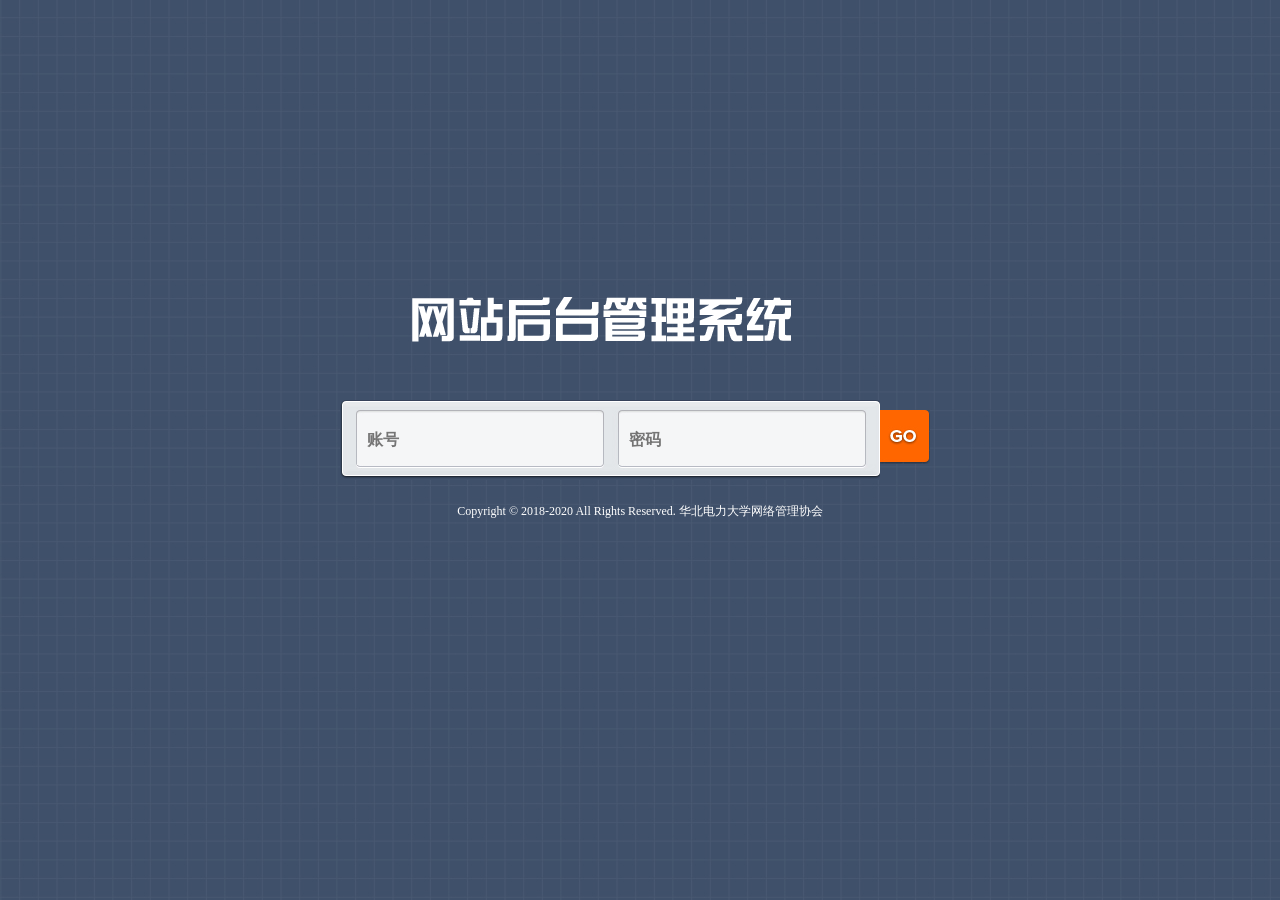
<file: application/Admin/view/index/index.html>
﻿<!DOCTYPE html>
<html>
<head>

	<meta charset="utf-8">
	<title>华北电力大学电力工程系教师招聘后台管理登录界面</title>
	<meta name="keywords" content="华北电力大学,后台登录界面,教师招聘,华北电力大学电力工程系,教师招聘,登录">
	<meta name="description" content="华北电力大学电力工程系教师招聘后台管理界面是为了查看报名教师的信息的后台登录界面">
	<meta name="viewport" content="width=device-width">
	<link href="/public/css/base.css" rel="stylesheet">
	<link href="/public/css/admin.css" rel="stylesheet">

</head>
<body>

<div class="login">
	<form action="admin/index/loginCheck" method="post" id="form">
		<div class="logo"></div>
		<div class="login_form">
			<div class="user">
				<input class="text_value" value="" name="username" type="text" id="username" placeholder="账号">
				<input class="text_value" value="" name="password" type="password" id="password" placeholder="密码">
			</div>
			<button class="button" id="submit" type="submit">登录</button>
		</div>
	</form>
	<footer>
		 Copyright © 2018-2020 All Rights Reserved.
		<a href="http://202.206.223.121：8081" target="_blank" title="NMC">华北电力大学网络管理协会 </a>
	</footer>
</div>

</body>
</html>
</file>
<file: public/css/base.css>
/* reset */
html, body, h1, h2, h3, h4, h5, h6, div, dl, dt, dd, ul, ol, li, p, blockquote, pre, hr, figure, table, caption, th, td, form, fieldset, legend, input, button, textarea, menu { margin: 0; padding: 0; }
header, footer, section, article, aside, nav, hgroup, address, figure, figcaption, menu, details { display: block; }
table { border-collapse: collapse; border-spacing: 0; }
caption, th { text-align: left; font-weight: normal; }
html, body, fieldset, img, iframe, abbr { border: 0; }
i, cite, em, var, address, dfn { font-style: normal; }
[hidefocus], summary {
outline:0;
}
li { list-style: none; }
h1, h2, h3, h4, h5, h6, small { font-size: 100%; }
sup, sub { font-size: 83%; }
pre, code, kbd, samp { font-family: inherit; }
q:before, q:after { content: none; }
textarea { overflow: auto; resize: none; }
label, summary { cursor: default; }
a, button { cursor: pointer; }
h1, h2, h3, h4, h5, h6, em, strong, b { font-weight: bold; }
del, ins, u, s, a, a:hover { text-decoration: none; }
body, textarea, input, button, select, keygen, legend { font: 12px/1.14 arial, \5b8b\4f53; color: #333; outline: 0; }
body { background: #fff; }
a, a:hover { color: #333; }
/* function */
.f-cb:after, .f-cbli li:after { display: block; clear: both; visibility: hidden; height: 0; overflow: hidden; content: "."; }
.f-cb, .f-cbli li { zoom: 1; clear: both; }
.f-ib { display: inline-block; *display:inline;
*zoom:1;
}
.f-dn { display: none; }
.f-db { display: block; }
.f-fl { float: left; }
.f-fr { float: right; }
.f-pr { position: relative; }
.f-prz { position: relative; zoom: 1; }
.f-oh { overflow: hidden; }
.f-ff0 { font-family: arial, \5b8b\4f53; }
.f-ff1 { font-family: "Microsoft YaHei", \5fae\8f6f\96c5\9ed1, arial, \5b8b\4f53; }
.f-fs1 { font-size: 12px; }
.f-fs2 { font-size: 14px; }
.f-fwn { font-weight: normal; }
.f-fwb { font-weight: bold; }
.f-tal { text-align: left; }
.f-tac { text-align: center; }
.f-tar { text-align: right; }
.f-taj { text-align: justify; text-justify: inter-ideograph; }
.f-vam, .f-vama * { vertical-align: middle; }
.f-wsn { word-wrap: normal; white-space: nowrap; }
.f-pre { overflow: hidden; text-align: left; white-space: pre-wrap; word-wrap: break-word; word-break: break-all; }
.f-wwb { white-space: normal; word-wrap: break-word; word-break: break-all; }
.f-ti { overflow: hidden; text-indent: -30000px; }
.f-ti2 { text-indent: 2em; }
.f-lhn { line-height: normal; }
.f-tdu, .f-tdu:hover { text-decoration: underline; }
.f-tdn, .f-tdn:hover { text-decoration: none; }
.f-toe { overflow: hidden; word-wrap: normal; white-space: nowrap; text-overflow: ellipsis; }
.f-csp { cursor: pointer; }
.f-csd { cursor: default; }
.f-csh { cursor: help; }
.f-csm { cursor: move; }
.f-usn { -webkit-user-select: none; -moz-user-select: none; -ms-user-select: none; -o-user-select: none; user-select: none; }
.f-w50 { width:50%}
.f-sep5 { height:5px;}
.f-sep10 { height:10px;}
/* 标题文本-默认大小继承 */
.u-tt { font-family: 'microsoft yahei', sans-serif; }
.u-tt-sm { font-size: 12px; }
.u-tt-md { font-size: 14px; }
.u-tt-lg { font-size: 16px; }
.u-tt-xl { font-size: 18px; }
/* 标记样式 */
.u-label { display: inline-block;  *display: inline; *zoom: 1; padding: 1px 4px 2px; font-size: 10.152px; font-weight: bold; line-height: 15px; color: #ffffff; vertical-align: middle; white-space: nowrap; text-shadow: 0 -1px 0 rgba(0, 0, 0, 0.25); background-color: #999999; -webkit-border-radius: 3px; -moz-border-radius: 3px; border-radius: 3px; }
.u-label:hover { color: #ffffff; text-decoration: none; }
.u-label-important { background-color: #fe0000; }
.u-label-important:hover { background-color: #cb0000; }
.u-label-warning { background-color: #f89406; }
.u-label-warning:hover { background-color: #c67605; }
.u-label-success { background-color: #5cbc5c; }
.u-label-success:hover { background-color: #50b150; }
.u-label-info { background-color: #245c7b; }
.u-label-info:hover { background-color: #245c7b; }
.u-label-inverse { background-color: #333333; }
.u-label-inverse:hover { background-color: #1a1a1a; }
.u-badge { padding: 1px 9px 2px; font-size: 11.100000000000001px; font-weight: bold; white-space: nowrap; color: #ffffff; background-color: #999999; -webkit-border-radius: 9px; -moz-border-radius: 9px; border-radius: 9px; }
.u-badge:hover { color: #ffffff; text-decoration: none; cursor: pointer; }
.u-badge-error { background-color: #fe0000; }
.u-badge-error:hover { background-color: #cb0000; }
.u-badge-warning { background-color: #f89406; }
.u-badge-warning:hover { background-color: #c67605; }
.u-badge-success { background-color: #5cbc5c; }
.u-badge-success:hover { background-color: #50b150; }
.u-badge-info { background-color: #245c7b; }
.u-badge-info:hover { background-color: #245c7b; }
.u-badge-inverse { background-color: #333333; }
.u-badge-inverse:hover { background-color: #1a1a1a; }

/* 通用自定义按钮-默认蓝色 */
.buttons .u-btn{ margin-left:10px;}
.u-btn{display:inline-block;*display:inline;*zoom:1;*overflow:visible;-webkit-box-sizing:content-box;-moz-box-sizing:content-box;box-sizing:content-box;padding:0 12px;height:28px;line-height:28px;border:1px solid #3e3e3e;  font-size:12px;letter-spacing:1px;word-spacing:normal;text-align:center;vertical-align:middle;cursor:pointer;box-shadow:inset 0 1px 0 rgba(255,255,255,0.2);text-shadow:0 -1px rgba(0,0,0,0.2);background:#245c7b;background:-webkit-gradient(linear,0% 0%,0% 100%,from(#245c7b),to(#184a6a));background:-webkit-linear-gradient(#245c7b,#184a6a);background:-moz-linear-gradient(#245c7b,#184a6a);background:-ms-linear-gradient(#245c7b,#184a6a);background:linear-gradient(#245c7b,#184a6a);border-radius:3px;}
button.u-btn{*height:30px;_line-height:25px;}
.u-btn,.u-btn:hover{color:#fff;text-decoration:none;}
.u-btn:hover,.u-btn:focus{background:#2d6a89;}
.u-btn:active{box-shadow:inset 0 1px 4px rgba(0,0,0,0.2);}
.u-btn::-moz-focus-inner{padding:0;margin:0;border:0;}
.u-btn .btntxt{margin-right:3px;_vertical-align:middle;}
.u-btn .btnsel{display:inline-block;*display:inline;*zoom:1;width:0;height:0;overflow:hidden;vertical-align:middle;border-style:solid dashed dashed;border-width:4px 4px 0;border-color:rgba(255,255,255,0.8) transparent transparent;}
.u-btn:hover .btnsel,.u-btn:focus .btnsel{border-top-color:rgba(255,255,255,1);}

/* 较大 */
.u-btn-lg{padding:0 15px;height:36px;line-height:36px;font-size:18px;}
button.u-btn-lg{*height:38px;_line-height:33px;}
.u-btn-lg .btnsel{border-width:5px 5px 0;}
/* 较小 */
.u-btn-sm{padding:0 10px;height:22px;line-height:22px;}
button.u-btn-sm{*height:24px;_line-height:19px;}
/* 红色 */
.u-btn-c1{border-color:#9f161b;background:#de2027;background:-webkit-gradient(linear,0% 0%,0% 100%,from(#ee232a),to(#cc1c23));background:-webkit-linear-gradient(#ee232a,#cc1c23);background:-moz-linear-gradient(#ee232a,#cc1c23);background:-ms-linear-gradient(#ee232a,#cc1c23);background:linear-gradient(#ee232a,#cc1c23);}
.u-btn-c1:hover,.u-btn-c1:focus{background:#cc1c23;}
/* 黄色 */
.u-btn-c2{border-color:#e1962d;background:#faa42b;background:-webkit-gradient(linear,0% 0%,0% 100%,from(#fbb149),to(#f8960a));background:-webkit-linear-gradient(#fbb149,#f8960a);background:-moz-linear-gradient(#fbb149,#f8960a);background:-ms-linear-gradient(#fbb149,#f8960a);background:linear-gradient(#fbb149,#f8960a);}
.u-btn-c2:hover,.u-btn-c2:focus{background:#f8960a;}
/* 绿色 */
.u-btn-c3{border-color:#52a552;background:#5cbc5c;background:-webkit-gradient(linear,0% 0%,0% 100%,from(#68c668),to(#50b150));background:-webkit-linear-gradient(#68c668,#50b150);background:-moz-linear-gradient(#68c668,#50b150);background:-ms-linear-gradient(#68c668,#50b150);background:linear-gradient(#68c668,#50b150);}
.u-btn-c3:hover,.u-btn-c3:focus{background:#50b150;}
/* 灰色 */
.u-btn-c4{border-color:#d0d0d0;text-shadow:0 1px rgba(255,255,255,0.8);background:#f3f3f3;background:-webkit-gradient(linear,0% 0%,0% 100%,from(#fefefe),to(#e7e7e7));background:-webkit-linear-gradient(#fefefe,#e7e7e7);background:-moz-linear-gradient(#fefefe,#e7e7e7);background:-ms-linear-gradient(#fefefe,#e7e7e7);background:linear-gradient(#fefefe,#e7e7e7);}
.u-btn-c4,.u-btn-c4:hover{color:#333;}
.u-btn-c4:hover,.u-btn-c4:focus{background:#e7e7e7;}
.u-btn-c4 .btnsel{border-top-color:rgba(0,0,0,0.6);}
.u-btn-c4:hover .btnsel,.u-btn-c4:focus .btnsel{border-top-color:rgba(0,0,0,1);}

/* 通用自定义按钮组合 */
.u-btns{display:inline-block;*display:inline;*zoom:1;position:relative;padding-left:1px;}
.u-btns .u-btn{float:left;margin-left:-1px;border-radius:0;}
.u-btns .u-btn:first-child{border-radius:5px 0 0 5px;}
.u-btns .u-btn:nth-last-of-type(1){border-radius:0 5px 5px 0;}
.u-btns .u-btn:only-of-type{border-radius:5px;}

/* 数据表格-格边框 */
.m-table{table-layout:fixed;width:100%;line-height:1.5;}
.m-table th,.m-table td{padding:15px 0px; padding-left:10px;border:1px solid #eee;}
.m-table th{font-weight:bold;  font-size:12px; border:1px solid #eee; color:#666}
.m-table tbody tr:nth-child(2n){background:#fcfcfc;}
.m-table tbody tr:hover{background:#f5f5f5 !important;}
.m-table .cola{width:110px;}
.m-table .colb{width:200px;}
.m-table .operating { padding-right:10px;}
.m-table td a:hover { color:#069}

/* 数据表格-行边框*/
.m-table-row th,.m-table-row td{border-width:0 0 1px;}
/* 数据表格-圆角*/
.m-table-rds{border-collapse:separate;border:1px solid #ddd;border-width:0 1px 1px 0;border-radius:3px;}
.m-table-rds th,.m-table-rds td{border-width:1px 0 0 1px;}
.m-table-rds > :first-child > :first-child > :first-child{border-top-left-radius:5px;}
.m-table-rds > :first-child > :first-child > :last-child{border-top-right-radius:5px;}
.m-table-rds > :last-child > :last-child > :first-child{border-bottom-left-radius:5px;}
.m-table-rds > :last-child > :last-child > :last-child{border-bottom-right-radius:5px;}

/* 含标题和Tab的模块头部-默认不定宽 */
.m-hd{height:35px;line-height:35px;padding:1px 0 0;border-bottom:1px solid #ddd;}
.m-hd h2,.m-hd ul,.m-hd li{float:left;display:inline;}
.m-hd h2{margin:0 20px 0 0;font-size:14px;}
.m-hd ul{margin-left:-5px;}
.m-hd li{ position:relative;margin:-1px 0 0 5px;}
.m-hd li .icon { line-height:13px;}
.m-hd li a,.m-hd li a:hover{text-decoration:none;color:#666;}
.m-hd li a{float:left;padding:0 15px;border:1px solid #ddd;border-bottom:0;text-align:center;font-size:12px;background:#f8f8f8;}
.m-hd li a:hover{background:#fff;}
.m-hd li .z-crt {position:relative;padding-bottom:1px;margin-bottom:-1px;background:#fff;}
.m-hd .more{float:right;margin-left:10px;}
/* 有背景 */
.m-hd-bg{background:#f7f7f7; }
/* tab无缝 */
.m-hd-sl li{margin-left:-1px;}
.m-hd-sl li a{border-radius:0;}
.m-hd-sl li:first-child a{border-top-left-radius:5px;}
.m-hd-sl li:last-child a{border-top-right-radius:5px;}
/* tab居右 */
.m-hd-rt h2{margin-right:0;}
.m-hd-rt ul{float:right;}
/* tab较小 */
.m-hd-sm{height:25px;line-height:25px;}
.m-hd-sm h2{font-size:14px;}
.m-hd-sm li a{padding:0 10px;font-size:12px;}
/* tab定宽 */
.m-hd-fw li a{width:78px;padding:0;}

/* 简易表单 */
.m-form{line-height:29px;color:#555;}
.m-form legend{font-size:14px;font-weight:bold;}
.m-form .formitm{ line-height: 30px; padding-top: 10px; padding-right: 0; padding-bottom: 10px; padding-left: 0; border-bottom:1px solid #eee }
.m-form .formitm-1{padding-left:140px; padding-bottom:30px;}
.m-form .lab{float:left;width:120px;margin-right:-120px;text-align:right; color:#333}
.m-form .ipt{margin-left:140px;}
.m-form .ipt *{vertical-align:middle;}
.m-form .ipt a,.m-form .ipt a:hover{text-decoration:none;color:#3891eb;}
.m-form .ipt img{height:32px;margin:0 15px 0 5px;}
.m-form .ipt .domain{margin:0 0 0 5px;font-weight:bold;color:#777;}
.m-form .ipt p{height:22px;line-height:22px;color:#999;}
.m-form .txt {display: inline-block;  *display: inline; *zoom: 1; width:310px}
.m-form .load { padding-left:20px;}
.m-form .tip{padding-top:10px;}
.m-form .tip input{margin:0 5px 3px 0;}
.m-form select { padding:4px;  border: 1px solid #D9D9D9; border-top-color: #c0c0c0;}
/* 文本输入框 */
.u-ipt{ width: 300px; padding: 4px; height: 17px; border: 1px solid #D9D9D9; border-top-color: #c0c0c0; line-height: 17px; color: #333; background: #fff; margin:0px; }
/* 文本输入框-窄 */
.u-ipt-1{width:80px;}
.u-ipt-2{width:50px;}
.u-ipt-3{width:100px;}
/* 文本输入框-出错 */
.u-ipt-err{border-color:#c00 #e00 #e00; color:}
.u-itt {width: 300px; padding: 4px; height: 60px; border: 1px solid #D9D9D9; border-top-color: #c0c0c0; line-height: 17px; color: #333; background: #fff; }
.u-editor { width:100%; height:300px;}
.u-ico { display: inline-block;  *display: inline; *zoom: 1; background-color:#f5f5f5; padding: 4px; padding-left:10px; padding-right:10px; height: 17px; line-height:17px; border: 1px solid #D9D9D9; border-left:0px; }
.u-ico .icon {font-size:13px; position:relative; top:-2px; }
.inplace_field { padding: 4px; border: 1px solid #D9D9D9; border-top-color: #c0c0c0; line-height: 17px; color: #333; background: #fff;  margin-right:10px; width:auto}
.m-form .u-btn { margin-right:10px;}
.u-editor-tool { background-color: #ebeff2; padding: 5px; border-right-width: 1px; border-bottom-width: 1px; border-left-width: 1px; border-right-style: solid; border-bottom-style: solid; border-left-style: solid; border-right-color: #cbd2d8; border-bottom-color: #cbd2d8; border-left-color: #cbd2d8; }

/* 普通翻页器-默认居中 */
.m-page{text-align:center;line-height:32px;font-size:0;letter-spacing:-0.307em;word-wrap:normal;white-space:nowrap;color:#999;}
.m-page a,.m-page i{display:inline-block;vertical-align:top;padding:0 12px;margin-left:-1px;border:1px solid #ddd;font-size:12px;letter-spacing:normal;text-shadow:0 1px #fff;background:#fff;-webkit-transition:background-color 0.3s;-moz-transition:background-color 0.3s;-ms-transition:background-color 0.3s;transition:background-color 0.3s;}
.m-page a,.m-page a:hover{text-decoration:none;color:#39c;}
.m-page a:first-child{margin-left:0;border-top-left-radius:5px;border-bottom-left-radius:5px;}
.m-page a:last-child{margin-right:0;border-top-right-radius:5px;border-bottom-right-radius:5px;}
.m-page a.pageprv:before,.m-page a.pagenxt:after{font-weight:bold;font-family:\5b8b\4f53;vertical-align:top;}
.m-page a.pageprv:before{margin-right:3px;content:'\3C';}
.m-page a.pagenxt:after{margin-left:3px;content:'\3E';}
.m-page a:hover{background:#f5f5f5;}
.m-page a:active{background:#f0f0f0;}
.m-page a.z-crt,.m-page a.z-crt:hover,.m-page a.z-crt:active{cursor:default;color:#999;background:#f5f5f5;}
.m-page a.z-dis,.m-page a.z-dis:hover,.m-page a.z-dis:active{cursor:default;color:#ccc;background:#fff;}
/* 居左 */
.m-page-lt{text-align:left;}
/* 居右 */
.m-page-rt{text-align:right;}
/* 较小 */
.m-page-sm{line-height:22px;}
.m-page-sm a,.m-page-sm i{padding:0 8px;}
/* 分离 */
.m-page-sr a,.m-page-sr i{margin:0 3px;border-radius:5px;}
.m-page-sr i{border:0;}
.m-page-sr a:first-child,.m-page-sr a:last-child{border-radius:5px;}

/* 操作型弹出浮层-默认居中 */
.m-layer,.m-layer .lymask{top:0;left:0;width:100%;height:100%;}
.m-layer{display:none;position:fixed;_position:absolute;z-index:999;}
.m-layer .lymask{ position: absolute; opacity: 0.3; filter: alpha(opacity=30); background-color: #E4EAF1; }
.m-layer .lytable{table-layout:fixed;width:100%;height:100%;}
.m-layer .lytd{width:100%;height:100%;vertical-align:middle;}
.m-layer .lywrap{position:relative;width:300px;margin:0 auto;border: 1px solid #A5A5A5;box-shadow: 0 0 5px #999999 }
.m-layer .lytt{position:relative;padding:0 10px;height:30px;margin:0 0 -1px;line-height:30px;border-bottom: 1px solid #E7E7E7;border-top: 1px solid #FFFFFF;background:#F6F6F6;}
.m-layer .lytt h2{float:left;font-size:14px;}
.m-layer .lyclose a{float:right;font-size:20px;_font-size:14px;color: #A9A9A9;cursor:pointer;}
.m-layer .lyclose a:hover{color:#106BAB;}
.m-layer .lyct:last-child,.m-layer .lybt{}
.m-layer .lyct:first-child{}
.m-layer .lyct{padding:20px;background:#fff;}
.m-layer .lybt{padding: 8px;margin:-1px 0 0;border-top: 1px solid #E9E9E9;background:#FFFFFF;}
.m-layer .lyother{float:left;color:#999;}
.m-layer .lybtns{float:right;}
.m-layer .lybtns button{float:left;margin-left:10px;}
/* 显示 */
.m-layer-show{display:block;}


/* 水平进度条-默认蓝色 */
.u-progress{width:100%;height:16px;overflow:hidden;background:#f7f7f7;}
.u-progress .pgtrack,.u-progress .pgbar{display:block;overflow:hidden;}
.u-progress .pgtrack{height:10px;border-width:1px;border-style:solid;border-color:#ddd #eee #f5f5f5;}
.u-progress .pgtrack:nth-child(1){display:none;}
.u-progress .pgbar{width:100%;height:100%;margin-top:-12px;background: #245c7b;-webkit-transition:width 0.5s linear;-moz-transition:width 0.5s linear;-ms-transition:width 0.5s linear;transition:width 0.5s linear;}
.u-progress .pgbar:nth-last-child(1){margin-top:0;}
/* 较佳，绿色 */
.u-progress-c1 .pgbar{background:#5cbc5c;}
/* 中等，黄色 */
.u-progress-c2 .pgbar{background:#f89406;}
/* 较差，红色 */
.u-progress-c3 .pgbar{background:#fe0000;}
/* 灰色 */
.u-progress-c4 .pgbar{background:#dddddd;}

/* 组图上传 */
.u-images {}
.u-images li { float:left; width:130px; height:180px; background-color:#F5F5F5; border:1px solid #D9D9D9; padding:5px; margin-right:10px; margin-top:10px;}
.u-images li:hover { background-color:#FFE6D9; border:1px solid #FFCD9B}
.u-images li:hover img { border:1px solid #FFCD9B }
.u-images li img { width:120px !important; height:100px !important;  border:1px solid #D9D9D9; }
.u-images li div { padding-top:5px;}
</file>
<file: public/css/admin.css>
html, body { width: 100%; height: 100%; overflow: hidden; margin: 0; font-family: 'microsoft yahei'; background-image:url(../img/login_bg.jpg); }
html { _height: auto; _padding: 50px 0 0px; }

.login { width:640px; height:400px; position:absolute; left:50%; top:50%; margin-left:-320px; margin-top:-200px;}
.logo { background-image:url(../img/admin_logo.png); background-repeat:no-repeat; background-position: 30px center; height:150px;}
.login_form { height:80px; margin-left:auto; margin-right:auto; width:600px;}
.login_form .user{ background-image:url(../img/login_name_bg.jpg); width:540px; height:80px; float:left;}
.login_form .button { background:url(../img/login_button.jpg); width:50px; background-repeat:no-repeat; background-position:left center; height:54px; float:left; display:block; text-indent: -9999px; border:none; margin-top:10px; position:relative}
.login_form .text_value { float:left; margin-left:17px; padding-left:10px; padding-right:10px; margin-top:15px; width:225px; height:50px; line-height:50px; font-size:16px; color:#666; font-weight:bold; border:none; background-color:#f5f6f7}
#tip { padding-top:10px; color:#FFF;   background-image:none; text-align:center; padding-right:80px; font-size:14px;}

footer {
    text-align: center;
    color: #fff;
    margin-top: 25px;
}

footer a {
    color: #fff;
}

footer a:hover {
    color: #fff;
}
</file>
